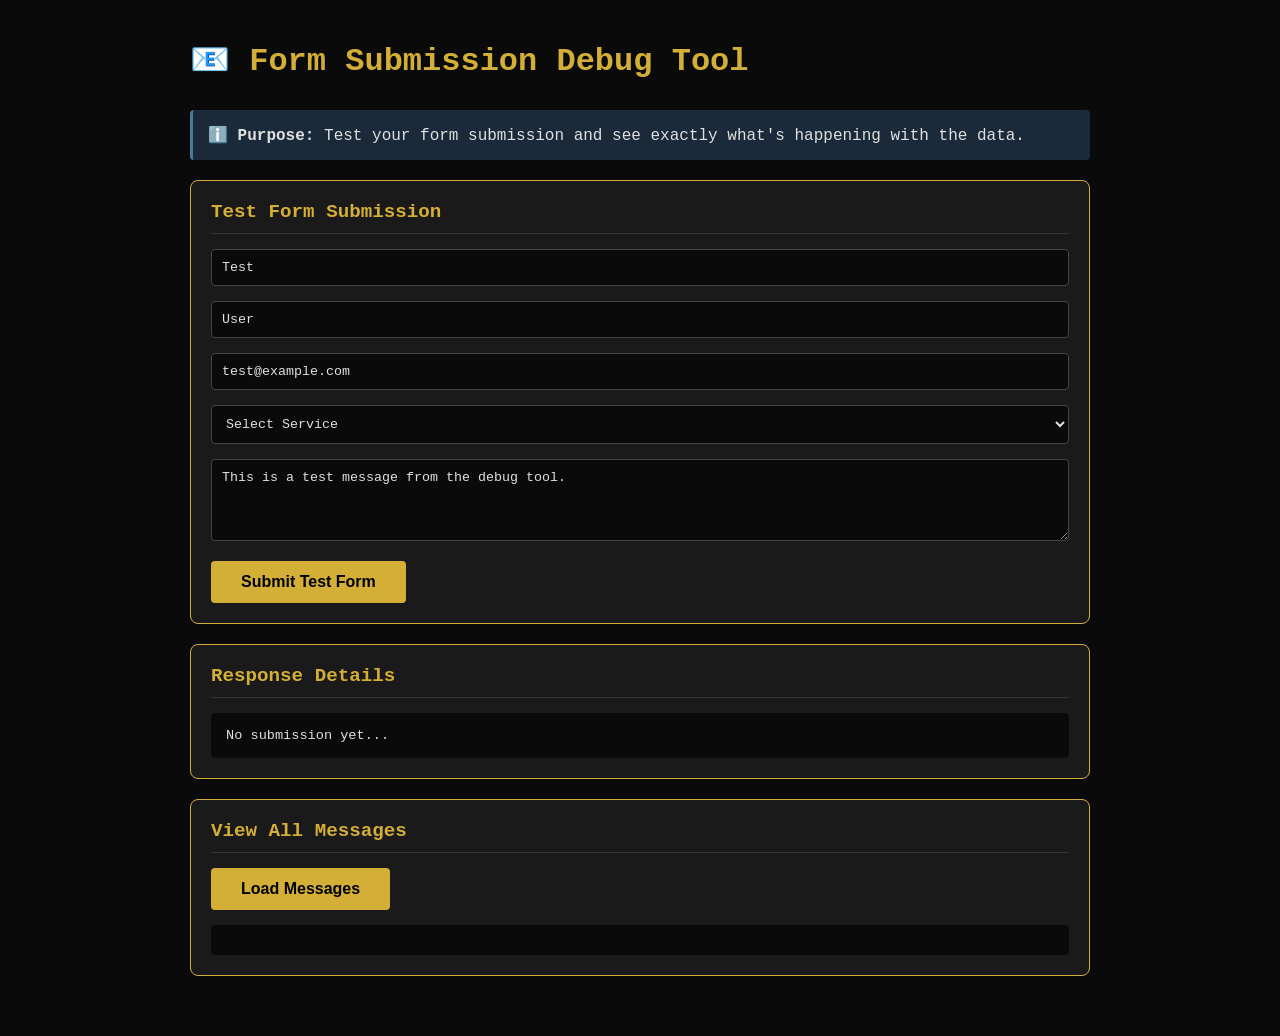
<file: debug.html>
<!DOCTYPE html>
<html lang="en">
<head>
    <meta charset="UTF-8">
    <meta name="viewport" content="width=device-width, initial-scale=1.0">
    <title>Form Debug - Flidoh Construction</title>
    <style>
        * {
            margin: 0;
            padding: 0;
            box-sizing: border-box;
        }
        
        body {
            font-family: 'Barlow', monospace;
            background: #0a0a0a;
            color: #e0e0e0;
            padding: 40px 20px;
        }
        
        .container {
            max-width: 900px;
            margin: 0 auto;
        }
        
        h1 {
            color: #d4af37;
            margin-bottom: 30px;
        }
        
        .section {
            background: #1a1a1a;
            border: 1px solid #d4af37;
            padding: 20px;
            margin-bottom: 20px;
            border-radius: 8px;
        }
        
        .section h2 {
            color: #d4af37;
            font-size: 1.2rem;
            margin-bottom: 15px;
            border-bottom: 1px solid #333;
            padding-bottom: 10px;
        }
        
        input, textarea, select {
            width: 100%;
            padding: 10px;
            margin-bottom: 15px;
            background: #0a0a0a;
            border: 1px solid #444;
            color: #e0e0e0;
            border-radius: 4px;
            font-family: inherit;
        }
        
        input:focus, textarea:focus, select:focus {
            outline: none;
            border-color: #d4af37;
            box-shadow: 0 0 5px rgba(212, 175, 55, 0.3);
        }
        
        button {
            background: #d4af37;
            color: #000;
            border: none;
            padding: 12px 30px;
            border-radius: 4px;
            cursor: pointer;
            font-weight: 600;
            font-size: 1rem;
            transition: all 0.3s;
        }
        
        button:hover {
            background: #e5c158;
            transform: scale(1.05);
        }
        
        .status {
            margin-top: 20px;
            padding: 15px;
            border-radius: 4px;
            display: none;
        }
        
        .status.success {
            background: #1a3a1a;
            border: 1px solid #4a9a4a;
            color: #7eff7e;
            display: block;
        }
        
        .status.error {
            background: #3a1a1a;
            border: 1px solid #9a4a4a;
            color: #ff7e7e;
            display: block;
        }
        
        pre {
            background: #0a0a0a;
            padding: 15px;
            border-radius: 4px;
            overflow-x: auto;
            margin-top: 10px;
            font-size: 0.85rem;
        }
        
        .info {
            background: #1a2a3a;
            padding: 15px;
            border-left: 3px solid #4a7a9a;
            margin-bottom: 20px;
            border-radius: 4px;
        }
    </style>
</head>
<body>
    <div class="container">
        <h1>📧 Form Submission Debug Tool</h1>
        
        <div class="info">
            <strong>ℹ️ Purpose:</strong> Test your form submission and see exactly what's happening with the data.
        </div>
        
        <div class="section">
            <h2>Test Form Submission</h2>
            <form id="testForm">
                <input type="text" id="firstName" placeholder="First Name" value="Test" required />
                <input type="text" id="lastName" placeholder="Last Name" value="User" required />
                <input type="email" id="email" placeholder="Email" value="test@example.com" required />
                <select id="service">
                    <option value="">Select Service</option>
                    <option>Commercial Construction</option>
                    <option>Residential Projects</option>
                </select>
                <textarea id="message" placeholder="Message" required rows="4">This is a test message from the debug tool.</textarea>
                <button type="submit">Submit Test Form</button>
            </form>
            
            <div id="status" class="status"></div>
        </div>
        
        <div class="section">
            <h2>Response Details</h2>
            <pre id="responseDetails">No submission yet...</pre>
        </div>
        
        <div class="section">
            <h2>View All Messages</h2>
            <button onclick="loadAllMessages()">Load Messages</button>
            <pre id="allMessages" style="margin-top: 15px;"></pre>
        </div>
    </div>

    <script>
        document.getElementById('testForm').addEventListener('submit', async (e) => {
            e.preventDefault();
            
            const statusDiv = document.getElementById('status');
            const responseDiv = document.getElementById('responseDetails');
            
            statusDiv.style.display = 'none';
            responseDiv.textContent = 'Sending...';
            
            const formData = new FormData(document.getElementById('testForm'));
            const baseUrl = window.location.protocol === 'file:' ? 'http://localhost:3300' : '';
            
            try {
                const response = await fetch(`${baseUrl}/submit_form.php`, {
                    method: 'POST',
                    body: formData
                });
                
                const text = await response.text();
                console.log('submit_form.php response:', text);
                const data = JSON.parse(text);
                
                responseDiv.textContent = JSON.stringify(data, null, 2);
                
                if (data.success) {
                    statusDiv.classList.remove('error');
                    statusDiv.classList.add('success');
                    statusDiv.innerHTML = `
                        <strong>✓ Success!</strong><br>
                        Message ID: ${data.id}<br>
                        Email sent: ${data.email_sent ? 'Yes' : 'No (mail function may not be configured)'}<br>
                        ${data.message}
                    `;
                } else {
                    statusDiv.classList.remove('success');
                    statusDiv.classList.add('error');
                    statusDiv.innerHTML = `
                        <strong>✗ Error:</strong><br>
                        ${data.message}<br>
                        ${data.errors ? 'Details: ' + data.errors.join(', ') : ''}
                    `;
                }
                statusDiv.style.display = 'block';
            } catch (error) {
                responseDiv.textContent = 'Error: ' + error.message;
                statusDiv.classList.remove('success');
                statusDiv.classList.add('error');
                statusDiv.innerHTML = '<strong>✗ Network Error:</strong><br>' + error.message;
                statusDiv.style.display = 'block';
            }
        });

        function loadAllMessages() {
            const messagesDiv = document.getElementById('allMessages');
            messagesDiv.textContent = 'Loading...';
            const baseUrl = window.location.protocol === 'file:' ? 'http://localhost:3300' : '';

            fetch(`${baseUrl}/get_messages.php`)
                .then(response => {
                    if (!response.ok) {
                        throw new Error(`HTTP ${response.status}: ${response.statusText}`);
                    }
                    return response.text();
                })
                .then(text => {
                    const data = JSON.parse(text);
                    messagesDiv.textContent = JSON.stringify(data, null, 2);
                })
                .catch(err => {
                    messagesDiv.textContent = 'Error loading messages: ' + err.message;
                });
        }
    </script>
</body>
</html>
</file>
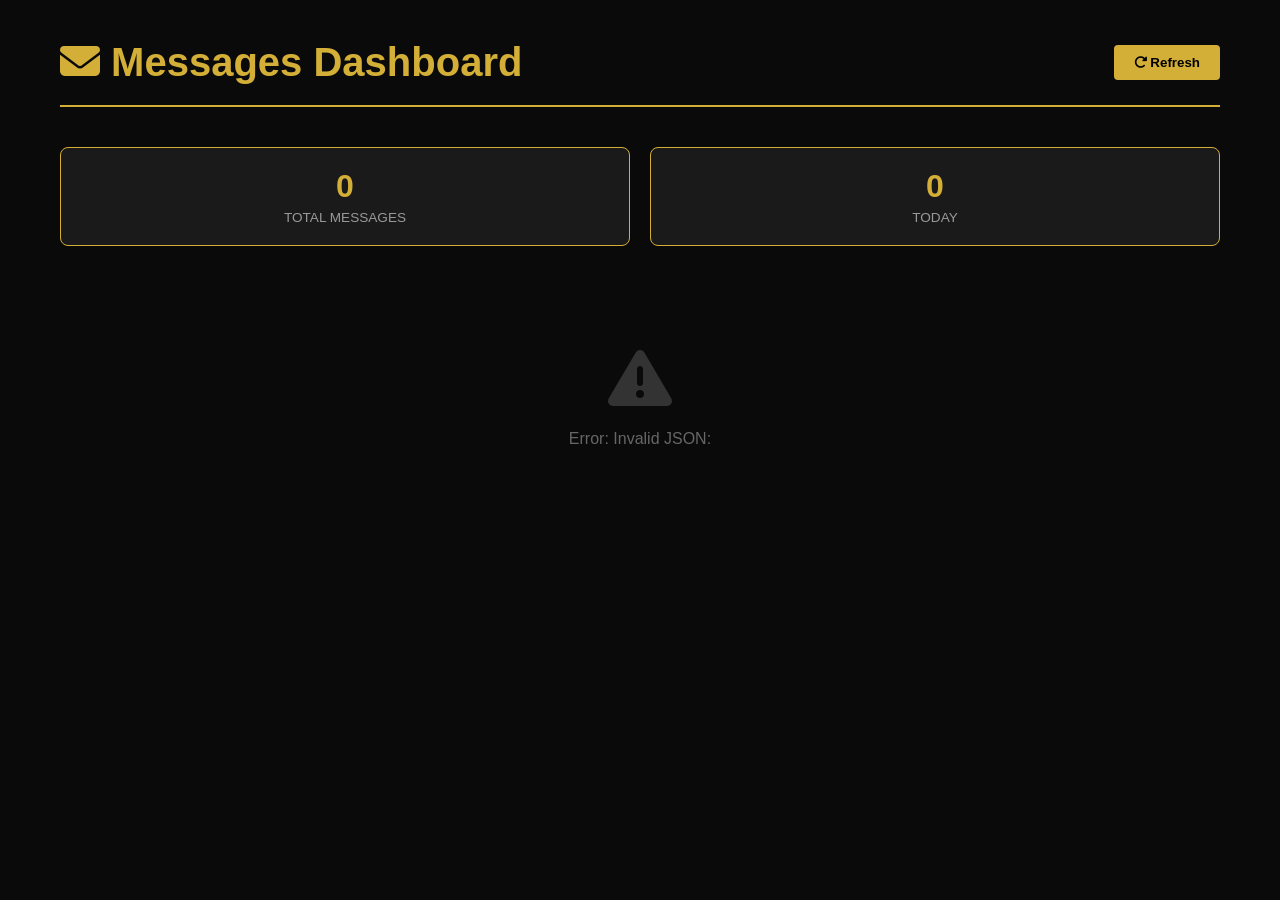
<file: messages.html>
<!DOCTYPE html>
<html lang="en">
<head>
    <meta charset="UTF-8">
    <meta name="viewport" content="width=device-width, initial-scale=1.0">
    <title>Messages Dashboard - Flidoh Construction</title>
    <link rel="stylesheet" href="https://cdnjs.cloudflare.com/ajax/libs/font-awesome/6.5.0/css/all.min.css">
    <style>
        * {
            margin: 0;
            padding: 0;
            box-sizing: border-box;
        }
        
        body {
            font-family: 'Barlow', sans-serif;
            background: #0a0a0a;
            color: #e0e0e0;
        }
        
        .dashboard {
            max-width: 1200px;
            margin: 0 auto;
            padding: 40px 20px;
        }
        
        .header {
            display: flex;
            justify-content: space-between;
            align-items: center;
            margin-bottom: 40px;
            border-bottom: 2px solid #d4af37;
            padding-bottom: 20px;
        }
        
        .header h1 {
            font-size: 2.5rem;
            color: #d4af37;
        }
        
        .stats {
            display: grid;
            grid-template-columns: repeat(auto-fit, minmax(150px, 1fr));
            gap: 20px;
            margin-bottom: 40px;
        }
        
        .stat-card {
            background: #1a1a1a;
            padding: 20px;
            border: 1px solid #d4af37;
            border-radius: 8px;
            text-align: center;
        }
        
        .stat-card .number {
            font-size: 2rem;
            color: #d4af37;
            font-weight: bold;
        }
        
        .stat-card .label {
            font-size: 0.85rem;
            color: #999;
            margin-top: 5px;
            text-transform: uppercase;
        }
        
        .messages-container {
            display: grid;
            gap: 20px;
        }
        
        .message-card {
            background: #1a1a1a;
            border-left: 4px solid #d4af37;
            padding: 20px;
            border-radius: 4px;
            transition: all 0.3s ease;
        }
        
        .message-card:hover {
            background: #222;
            transform: translateX(5px);
        }
        
        .message-header {
            display: flex;
            justify-content: space-between;
            align-items: flex-start;
            margin-bottom: 15px;
        }
        
        .message-name {
            font-size: 1.2rem;
            color: #d4af37;
            font-weight: 600;
        }
        
        .message-timestamp {
            font-size: 0.85rem;
            color: #666;
        }
        
        .message-meta {
            display: flex;
            gap: 20px;
            margin-bottom: 15px;
            flex-wrap: wrap;
        }
        
        .meta-item {
            font-size: 0.9rem;
        }
        
        .meta-label {
            color: #999;
            font-weight: 600;
            margin-right: 5px;
        }
        
        .meta-value {
            color: #e0e0e0;
        }
        
        .message-text {
            color: #ccc;
            line-height: 1.6;
            margin-bottom: 15px;
            padding: 15px;
            background: #0a0a0a;
            border-radius: 4px;
            font-style: italic;
        }
        
        .no-messages {
            text-align: center;
            padding: 60px 20px;
            color: #666;
        }
        
        .no-messages i {
            font-size: 4rem;
            color: #333;
            margin-bottom: 20px;
            display: block;
        }
        
        .refresh-btn {
            background: #d4af37;
            color: #000;
            border: none;
            padding: 10px 20px;
            border-radius: 4px;
            cursor: pointer;
            font-weight: 600;
            transition: all 0.3s ease;
        }
        
        .refresh-btn:hover {
            background: #e5c158;
            transform: scale(1.05);
        }
    </style>
</head>
<body>
    <div class="dashboard">
        <div class="header">
            <h1><i class="fa-solid fa-envelope"></i> Messages Dashboard</h1>
            <button class="refresh-btn" onclick="location.reload()">
                <i class="fa-solid fa-rotate-right"></i> Refresh
            </button>
        </div>
        
        <div class="stats">
            <div class="stat-card">
                <div class="number" id="totalMessages">0</div>
                <div class="label">Total Messages</div>
            </div>
            <div class="stat-card">
                <div class="number" id="todayMessages">0</div>
                <div class="label">Today</div>
            </div>
        </div>
        
        <div id="messagesContent"></div>
    </div>

    <script>
        function getBaseUrl() {
            return window.location.protocol === 'file:' ? 'http://localhost:3300' : '';
        }

        function loadMessages() {
            const baseUrl = getBaseUrl();
            const url = `${baseUrl}/get_messages.php`;
            console.log('Fetching from:', url);

            fetch(url)
                .then(response => {
                    if (!response.ok) {
                        throw new Error(`HTTP ${response.status}: ${response.statusText}`);
                    }
                    return response.text();
                })
                .then(text => {
                    console.log('Raw response:', text.substring(0, 200));
                    try {
                        const data = JSON.parse(text);
                        displayMessages(data.messages || []);
                        document.getElementById('totalMessages').textContent = data.total || 0;
                        document.getElementById('todayMessages').textContent = data.today || 0;
                    } catch (e) {
                        console.error('JSON parse error:', e);
                        throw new Error('Invalid JSON: ' + text.substring(0, 100));
                    }
                })
                .catch(error => {
                    console.error('Error loading messages:', error);
                    document.getElementById('messagesContent').innerHTML = 
                        '<div class="no-messages"><i class="fa-solid fa-exclamation-triangle"></i><p>Error: ' + error.message + '</p></div>';
                });
        }

        function displayMessages(messages) {
            const container = document.getElementById('messagesContent');
            
            if (messages.length === 0) {
                container.innerHTML = `
                    <div class="no-messages">
                        <i class="fa-solid fa-inbox"></i>
                        <p>No messages yet. When someone submits a quote request, it will appear here.</p>
                    </div>
                `;
                return;
            }

            container.innerHTML = '<div class="messages-container">' + 
                messages.map(msg => `
                    <div class="message-card">
                        <div class="message-header">
                            <span class="message-name">${msg.firstName} ${msg.lastName}</span>
                            <span class="message-timestamp">${new Date(msg.timestamp).toLocaleString()}</span>
                        </div>
                        <div class="message-meta">
                            <div class="meta-item">
                                <span class="meta-label"><i class="fa-solid fa-envelope"></i> Email:</span>
                                <span class="meta-value"><a href="mailto:${msg.email}" style="color: #d4af37; text-decoration: none;">${msg.email}</a></span>
                            </div>
                            <div class="meta-item">
                                <span class="meta-label"><i class="fa-solid fa-briefcase"></i> Service:</span>
                                <span class="meta-value">${msg.service || 'Not specified'}</span>
                            </div>
                        </div>
                        <div class="message-text">
                            "${msg.message}"
                        </div>
                    </div>
                `).join('') + 
                '</div>';
        }

        // Load messages on page load
        loadMessages();
        
        // Auto-refresh every 30 seconds
        setInterval(loadMessages, 30000);
    </script>
</body>
</html>
</file>
